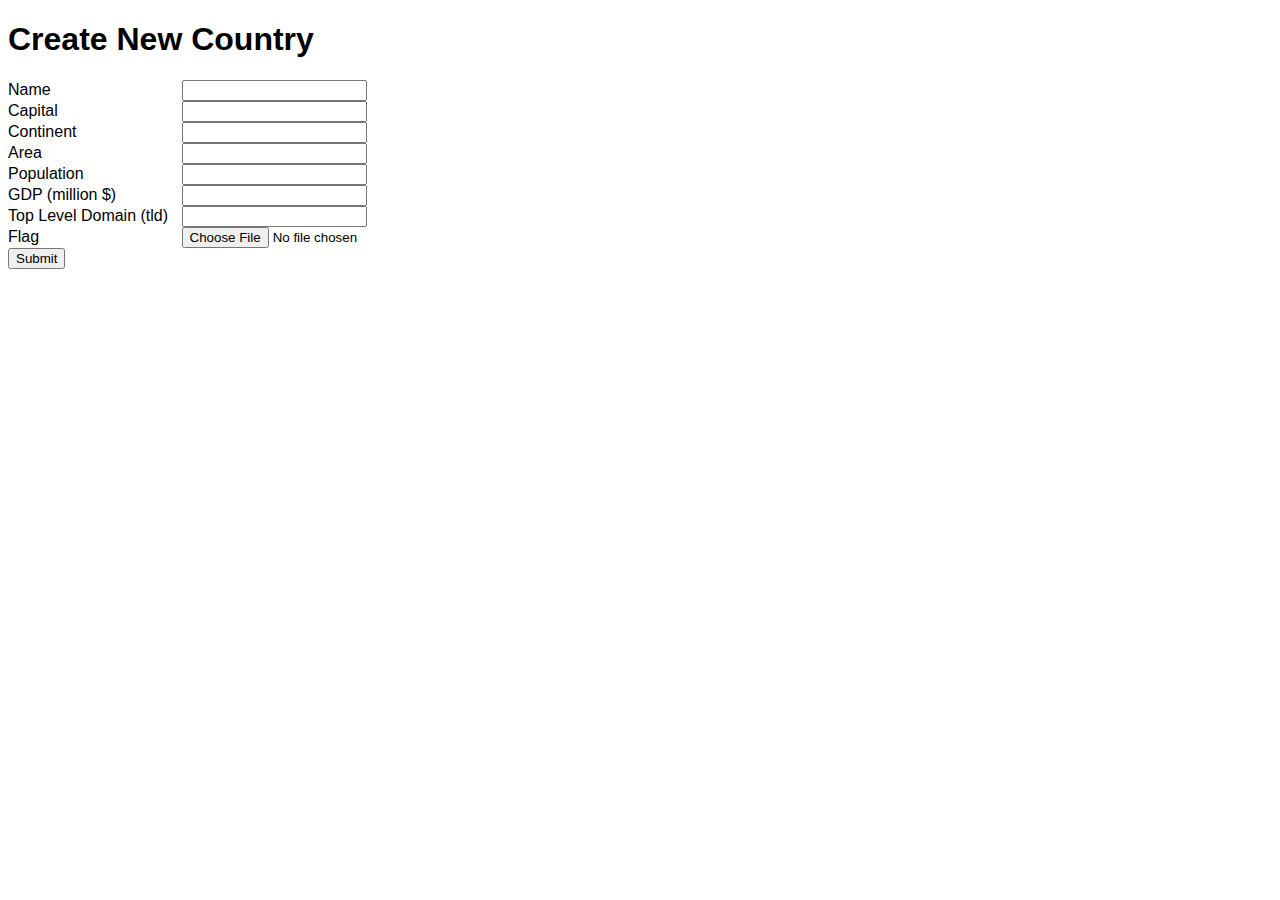
<file: templates/createCountry.html>
<!DOCTYPE html>
<html lang="en">
<head>
    <meta charset="UTF-8">
    <title>Title</title>
    <link rel='stylesheet' href='/static/style.css'>
</head>
<body>
  <form action="/addNewCountry">
	<h1>Create New Country</h1>
		<div class='properties'>
			<div>
                <div>Name</div>
				<div><input  name="name"></div>
			</div>
			<div>
				<div>Capital</div>
				<div><input  name="capital">
				</div>

			</div>
			<div>
				<div>Continent</div>
				<div><input  name="continent">
				</div>
			</div>
            <div>
				<div>Area</div>
				<div><input  name="area">
				</div>
			</div>
			<div>
				<div>Population</div>
				<div><input name="population"> </div>
			</div>
			<div>
				<div>GDP (million $)</div>
                <div><input name="gdp"> </div>
			</div>
            <div>
				<div>Top Level Domain (tld)</div>
                <div><input name="tld"> </div>
			</div>
            <div>
				<div>Flag</div>
                <div><input type ="file" name ="flag" /> </div>
			</div>
		</div>

		<input type="submit">
		</form>


</body>
</html>
</file>
<file: static/style.css>
body{
	font-family:arial;
}
img.tiny{
    width: 20px;
    border: solid thin grey;	
}
img.big {
    width: 200px;
    border: solid thin grey;
    position: absolute;
    right: 1ex;
    top: 1ex;
}

.properties div div{
	display:inline-block;
}
.properties div div:first-child{
	width:20ex;
}
.properties div div:last-child{
	font-weight: bold;
}
a{
	text-decoration: none;
}

.country div {
    display: inline-block;
    border: solid thin grey;
    width: 50px;
}

ul#sort a:link{
    background-color: #3366BB;
    color: white;
    padding: 10px 10px;
    text-align: center;
    text-decoration: none;
    display: inline-block;
    list-style-type: none;
}

ul#sort a:hover{
    background-color: green;
}

.nav_button{
    border: solid grey thin;
    bottom: auto;
    width: 150px;
    display: inline-block;
    text-decoration: none;
}
.nav_button1{
    border: solid grey thin;
    bottom: auto;
    width: 150px;
    display: inline-block;
}
</file>
